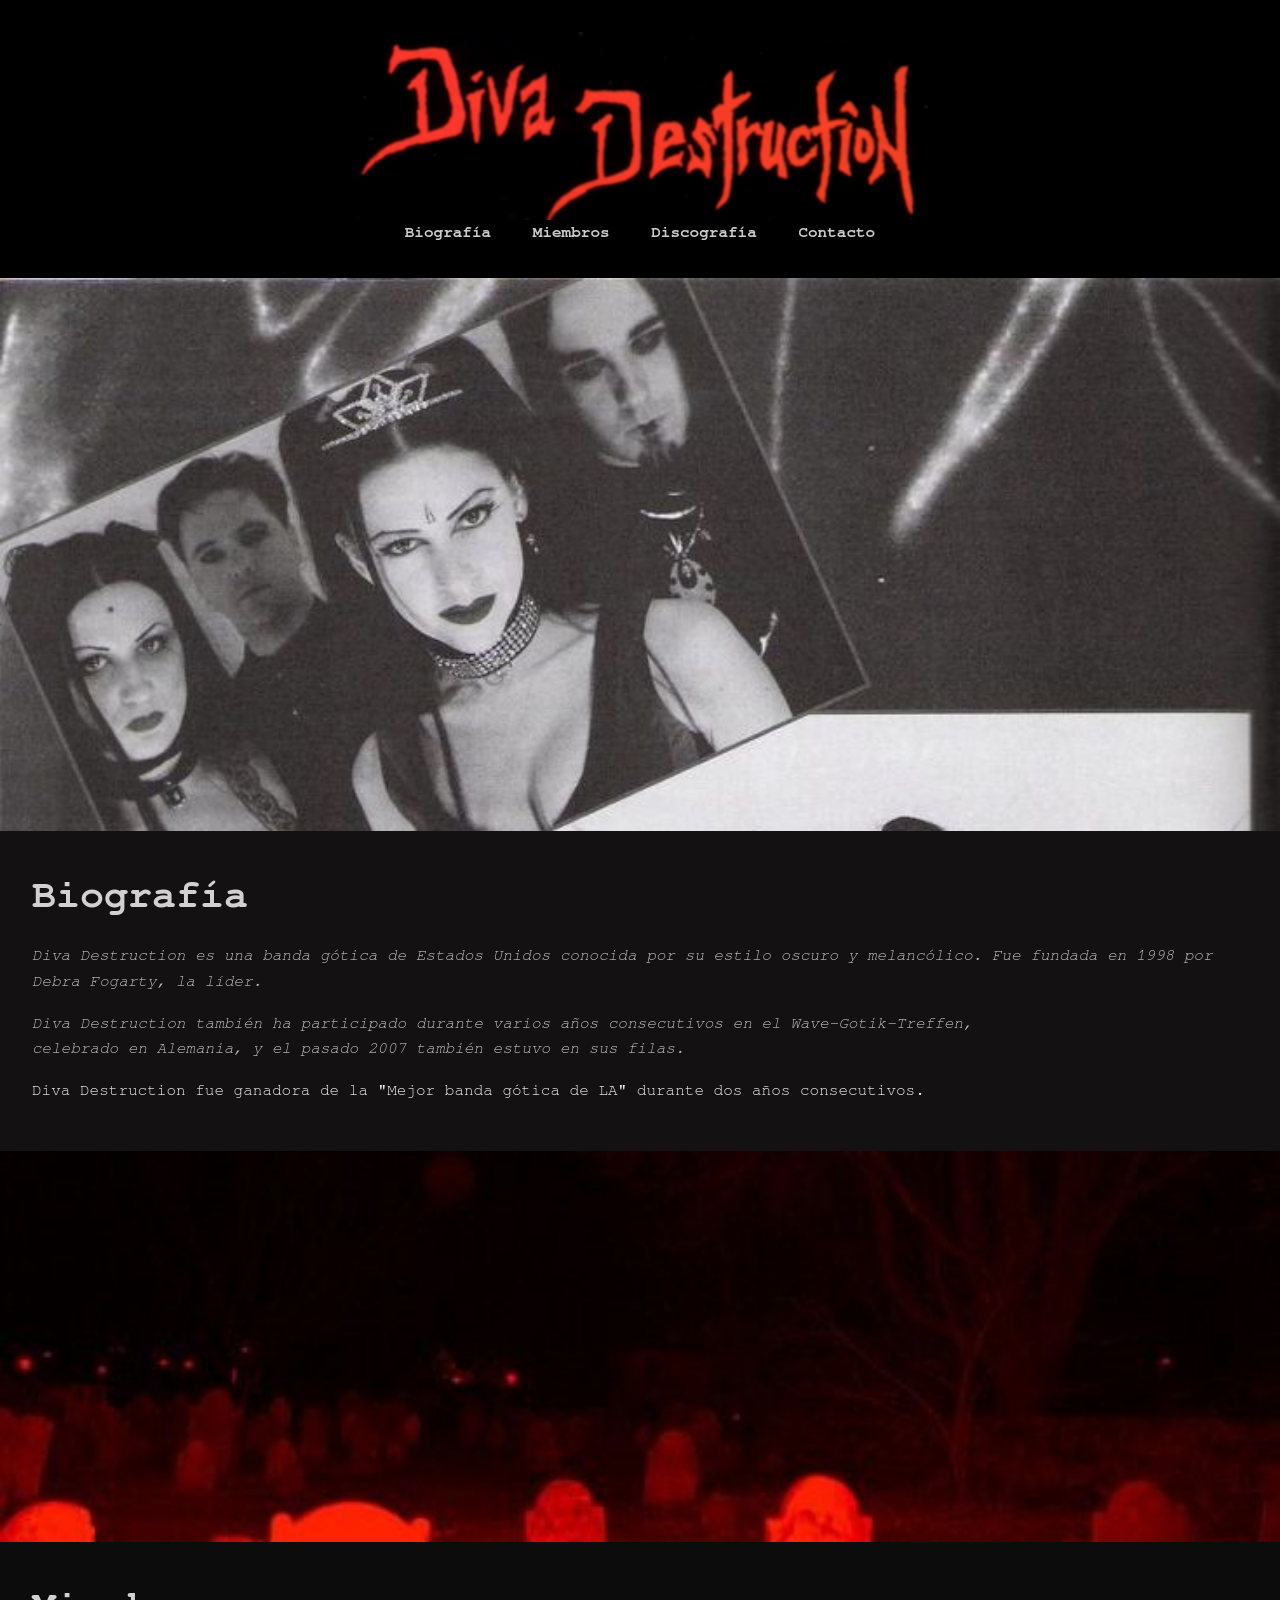
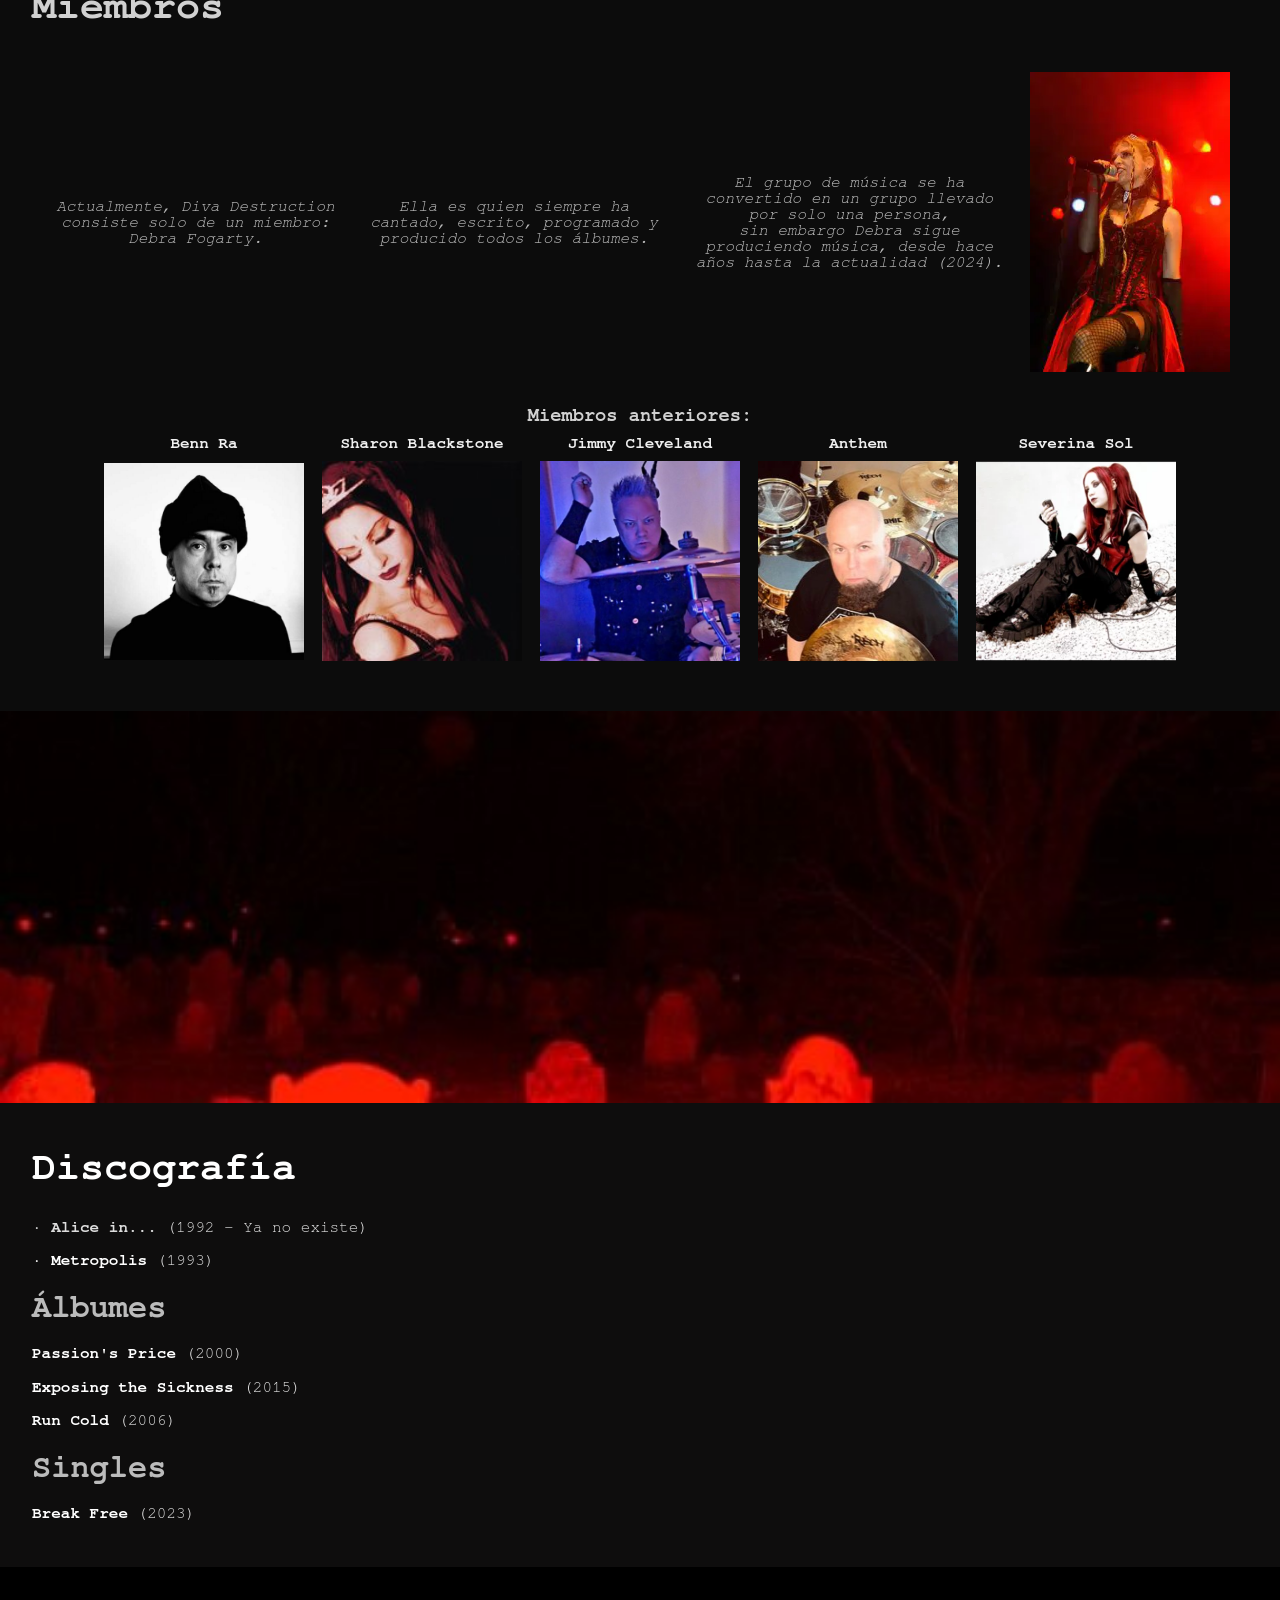
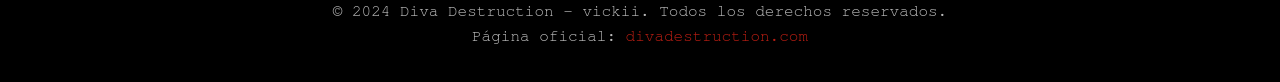
<file: divadestruction.html>
<html>
<head>
<title>241113_CSS - Victoria</title>
<meta charset="UTF-8">
<link rel="stylesheet" type="text/css" href="style.css">
</head>
<body>
    <header id="header">
        <img src="divadestruct_logo.jpg">
        <nav id="nav">
            <ul>
                <li><a href="#biografia">Biografía</a></li>
                <li><a href="#miembros">Miembros</a></li>
                <li><a href="#discografia">Discografía</a></li>
                <li><a href="#contacto">Contacto</a></li>
            </ul>
        </nav>
    </header>

<img src="head.jpg" alt="head" class="center" width="100%" height="auto">

    <section id="biografia">
        <h1>Biografía</h1>
        <p class="intro">Diva Destruction es una banda gótica de Estados Unidos conocida por su estilo oscuro y melancólico.
            
                Fue fundada en 1998 por Debra Fogarty, la líder.
                <p class="intro">Diva Destruction también ha participado durante varios años consecutivos en el Wave-Gotik-Treffen,<br>
                celebrado en Alemania, y el pasado 2007 también estuvo en sus filas.
        

        <p>Diva Destruction fue ganadora de la "Mejor banda gótica de LA" durante dos años consecutivos.</p>
        
        
    </section>

<img src="in.jpg" alt="banner" width="100%" height="auto">

    <section id="miembros">
        <h2>Miembros</h2>
        <table>
            <tr>
                <td class="intro">Actualmente, Diva Destruction consiste solo de un miembro: Debra Fogarty.</td>
                <td class="intro">Ella es quien siempre ha cantado, escrito, programado y producido todos los álbumes.</td>
                <td class="intro">El grupo de música se ha convertido en un grupo llevado por solo una persona,<br>
                    sin embargo Debra sigue produciendo música, desde hace años hasta la actualidad (2024).</td>
                <td><img src="debra.jpg" alt="debra" width="200px" height="auto"></td>


            <p></p>
            
                
                    <p><table>
                        <caption><h3 class="ex">Miembros anteriores:</h3></caption>
                        <tr>
                            <th>Benn Ra</th>
                            <th>Sharon Blackstone</th>
                            <th>Jimmy Cleveland</th>
                            <th>Anthem</th>
                            <th>Severina Sol</th>
                        </tr>
                        <tr>
                            <td><img src="bennra.jpg" alt="benn" width="200px" height="auto"></td>
                            <td><img src="sharon.jpg" alt="sharon" width="200px" height="auto"></td>
                            <td><img src="jimmy.jpg" alt="jimmy" width="200px" height="auto"></td>
                            <td><img src="anthem.jpg" alt="anthem" width="200px" height="auto"></td>
                            <td><img src="severina.jpg" alt="severina" width="200px" height="auto"></td>
                        
                        </tr>
                    </table>
        

    </section>

    <img src="in.jpg" alt="banner" width="100%" height="auto">

    <section id="discografia">
        <h2>Discografía</h2>
        <ul>
            <li><strong>· Alice in...</strong> (1992 - Ya no existe)</li>
            <li><strong><a href="https://www.metropolis-records.com/artist/diva-destruction">· Metropolis</a></strong> (1993)</li>
        </ul>
        <h3>Álbumes</h3>
        <ul>
            <li><strong><a href="https://youtube.com/playlist?list=OLAK5uy_llBSBEus2u0AtOMIarvjxNwmtXiCceIUM&si=PrABH45LKuzO-Mu2">Passion's Price</a></strong> (2000)</li>
            <li><strong><a href="https://youtube.com/playlist?list=PLyDLngOFLqLLdl39TRzLFJDZflkS4qpXJ&si=9BX4YhuIbNu7ukrJ">Exposing the Sickness</a></strong> (2015)</li>
            <li><strong><a href="https://youtube.com/playlist?list=OLAK5uy_n3uiku9AwTG6hywn8no-lVCYO5S-6Le9Q&si=xjuU8FQuaqAVa2p5">Run Cold</a></strong> (2006)</li>
        </ul>

        <h3>Singles</h3>
        <ul>
            <li><strong><a href="https://youtu.be/0v5SF_9BvHQ?si=7b0_oL7alT_5R0Cn">Break Free</a></strong> (2023)</li>
            
        </ul>
    </section>

    <footer id="footer">
        <p>&copy; 2024 Diva Destruction - vickii. Todos los derechos reservados.</p>
        <p id="contacto">Página oficial: <a href="https://divadestruction.com/">divadestruction.com</a></p>
    </footer>
</body>
</html>
</file>
<file: style.css>
* {
    margin: 0;
    padding: 0;
    box-sizing: border-box;
}

body {
    font-family: FreeMono, monospace;
    background-color: #1a1a1a;
    color: #f0f0f0;
    line-height: 1.6;
    font-size: 1rem;
}

#header {
    background-color: #000000;
    color: #fff;
    text-align: center;
    padding: 2rem;
}

#header h1 {
    font-size: 3rem;
    text-transform: uppercase;
    letter-spacing: 2px;
}

#nav ul {
    list-style-type: none;
}

#nav ul li {
    display: inline;
    margin: 0 1rem;
}

#nav ul li a {
    text-decoration: none;
    color: #ccc;
    font-weight: bold;
}

#nav ul li a:hover {
    color: #f0f0f0;
}

#biografia {
    padding: 2rem;
    background-color: #131111;
}

#biografia h1 {
    font-size: 2.5rem;
    color: #d1d1d1;
    margin-bottom: 1rem;
}

.intro {
    font-style: italic;
    color: #bbb;
}

#biografia p {
    margin-bottom: 1rem;
}

#miembros {
    padding: 2rem;
    background-color: #0c0c0c;
}

#miembros h2 {
    font-size: 2.5rem;
    color: #d1d1d1;
    margin-bottom: 1rem;
}

#miembros h3 {
    color: #d1d1d1;
    margin-top: 1rem;
    text-align: center;
}

table {
	margin-left: auto;
	margin-right: auto;
}

table, td {
	border: 3px solid #0c0c0c;
	padding: 5px;
	text-align: center;
}

#discografia {
    padding: 2rem;
    background-color: #0e0d0d;
}

#discografia h2 {
    font-size: 2.5rem;
    color: #fff;
    margin-bottom: 1rem;
}

#discografia h3 {
    font-size: 2rem;
    color: #bbb;
    margin-bottom: 0.5rem;
}

#discografia ul {
    list-style-type: none;
}

#discografia ul li {
    color: #ddd;
    margin: 0.5rem 0;
}

#discografia a:link {
    color: rgb(255, 255, 255);
    text-decoration: none;
}

#discografia a:hover {
    color:rgb(240, 126, 106);
}

#discografia a:visited {
    color: rgb(255, 73, 41);
    text-decoration: none;
}

#footer {
    text-align: center;
    padding: 2rem;
    background-color: #000000;
    color: #bbb;
}

#footer p {
    font-size: 1rem;
}

#contacto a {
    color: #bb1e13;
    text-decoration: none;
}

#contacto a:hover {
    color: #ccc;
}
</file>
